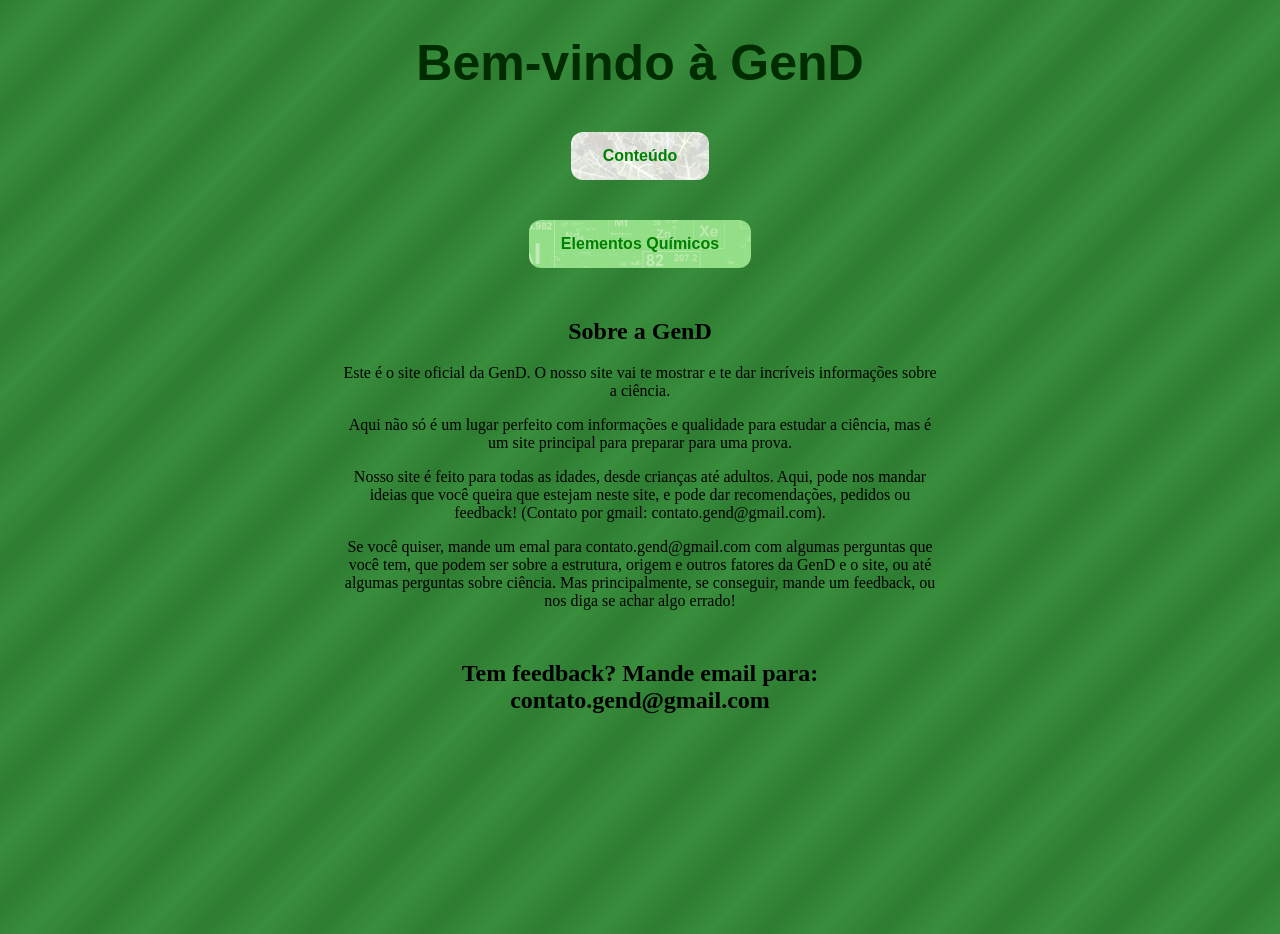
<file: index.html>
<!DOCTYPE html>
<html lang="en">
<head>
    <meta charset="UTF-8">
    <title>GenD</title>
    <link rel="stylesheet" href="CSS Files (2nd folders)/Menu.css"> 
</head>
<body>
    <h1 id="WelcomeToGenD">Bem-vindo à GenD</h1>
    <button id="EnterInfoButton">Conteúdo</button>
    <button id="EnterElementsButton">Elementos Químicos</button>
    <div class="About">
        <h2><b>Sobre a GenD</b></h2>
        <p>Este é o site oficial da GenD. O nosso site vai te mostrar e te dar incríveis informações sobre a ciência.</p>
        <p>Aqui não só é um lugar perfeito com informações e qualidade para estudar a ciência, mas é um site principal para preparar para uma prova.</p>
        <p>Nosso site é feito para todas as idades, desde crianças até adultos. Aqui, pode nos mandar ideias que você queira que estejam neste site, e pode dar recomendações, pedidos ou feedback! (Contato por gmail: contato.gend@gmail.com).</p>
        <p>Se você quiser, mande um emal para contato.gend@gmail.com com algumas perguntas que você tem, que podem ser sobre a estrutura, origem e outros fatores da GenD e o site, ou até algumas perguntas sobre ciência. Mas principalmente, se conseguir, mande um feedback, ou nos diga se achar algo errado!</p>
    </div>
    <div class="Contact">
        <h2>Tem feedback? Mande email para: <b>contato.gend@gmail.com</b></h2>
    </div>

    <script src="script.js"></script>
</body>
</html>
</file>
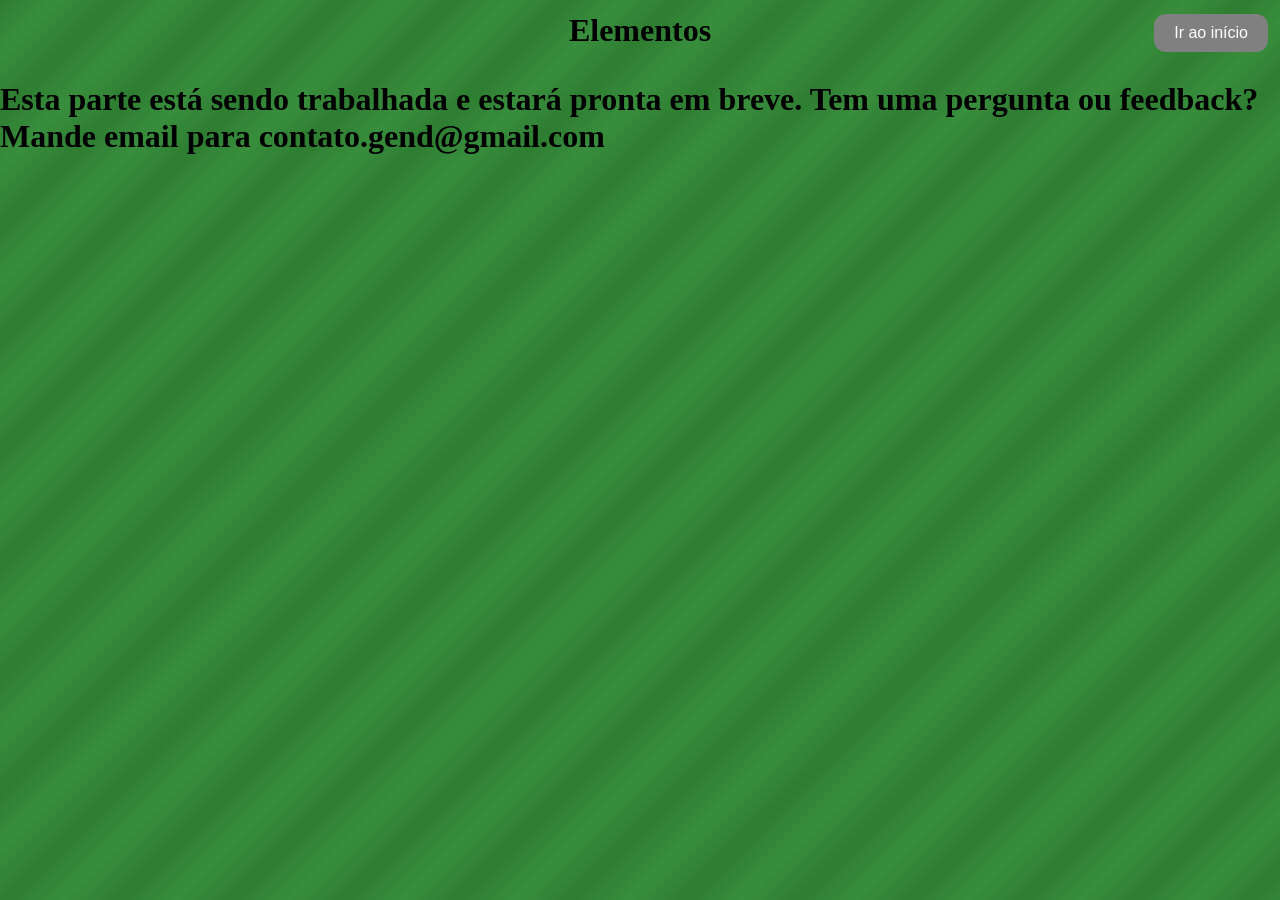
<file: Elements/Elements.html>
<!DOCTYPE html>
<html lang="en">
<head>
    <meta charset="UTF-8">
    <meta name="viewport" content="width=device-width, initial-scale=1.0">
    <title>Elementos</title>
    <link rel="stylesheet" href="../CSS Files (2nd folders)/Info+Elements.css">
</head>
<body>
     <div class="top-row">
        <button id="HomeButton">Ir ao início</button>
        <h1>Elementos</h1>
    </div> 

    <!--
    <button id="K">Potássio (K)</button>

    <h2>Clique no Elemento procurado</h2> 
-->

    <h1>Esta parte está sendo trabalhada e estará pronta em breve. Tem uma pergunta ou feedback? Mande email para contato.gend@gmail.com</h1>

    <script src="Elements.js"></script>
</body>
</html>
</file>
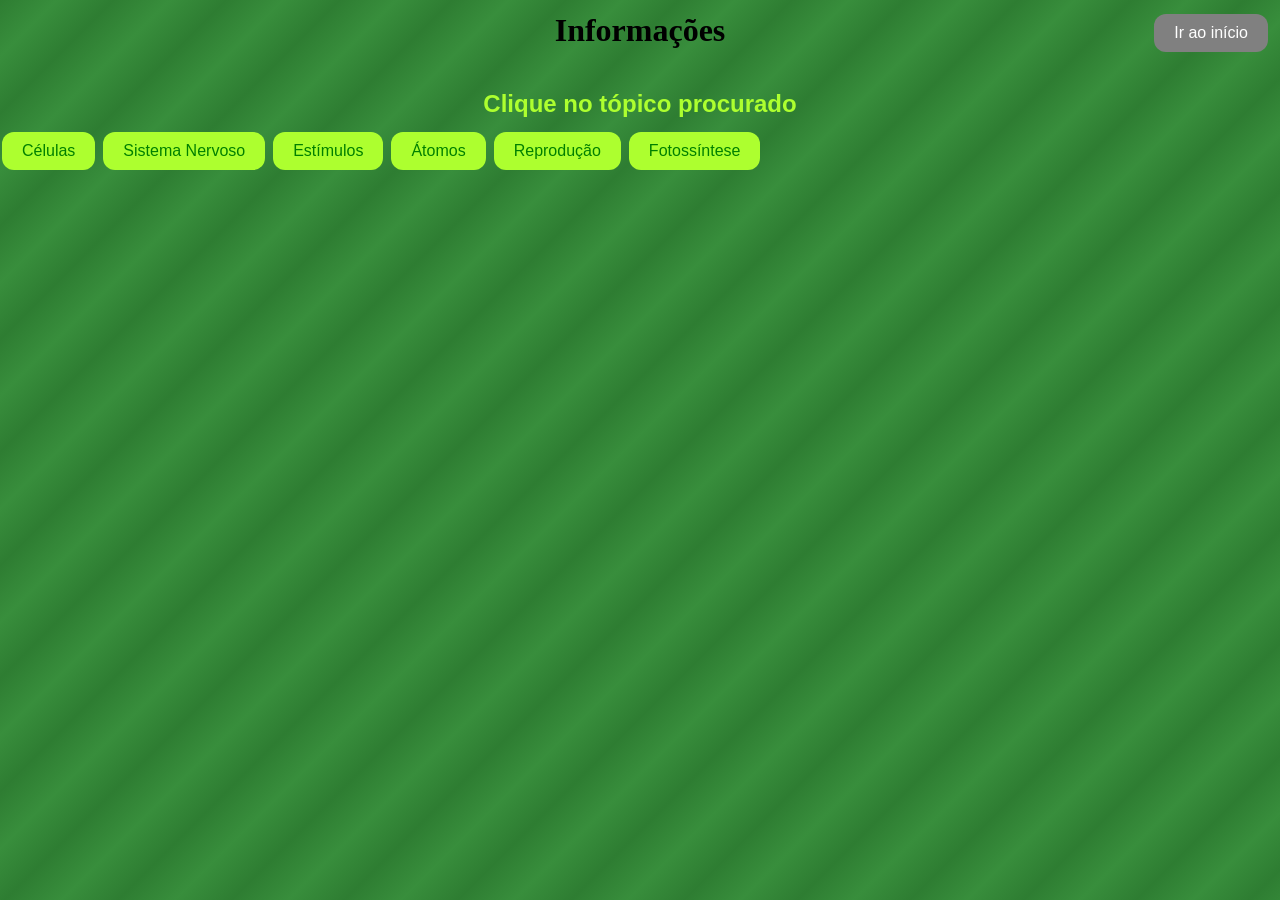
<file: Info/Info.html>
<!DOCTYPE html>
<html lang="en">
<head>
    <meta charset="UTF-8">
    <meta name="viewport" content="width=device-width, initial-scale=1.0">
    <title>Info</title>
    <link rel="stylesheet" href="../CSS Files (2nd folders)/Info+Elements.css"> 
</head>
<body>
    <div class="top-row">
        <button id="HomeButton">Ir ao início</button>
        <h1>Informações</h1>
    </div>

    <h2>Clique no tópico procurado</h2>

    <div class="buttons">
        <button id="Células">Células</button>
        <button id="SistemaNervoso">Sistema Nervoso</button>
        <button id="Estímulos">Estímulos</button>
        <button id="Átomos">Átomos</button>
        <button id="Reprodução">Reprodução</button>
        <button id="Fotossíntese">Fotossíntese</button>
    </div>


    <script src="Info.js"></script>
</body>
</html>
</file>
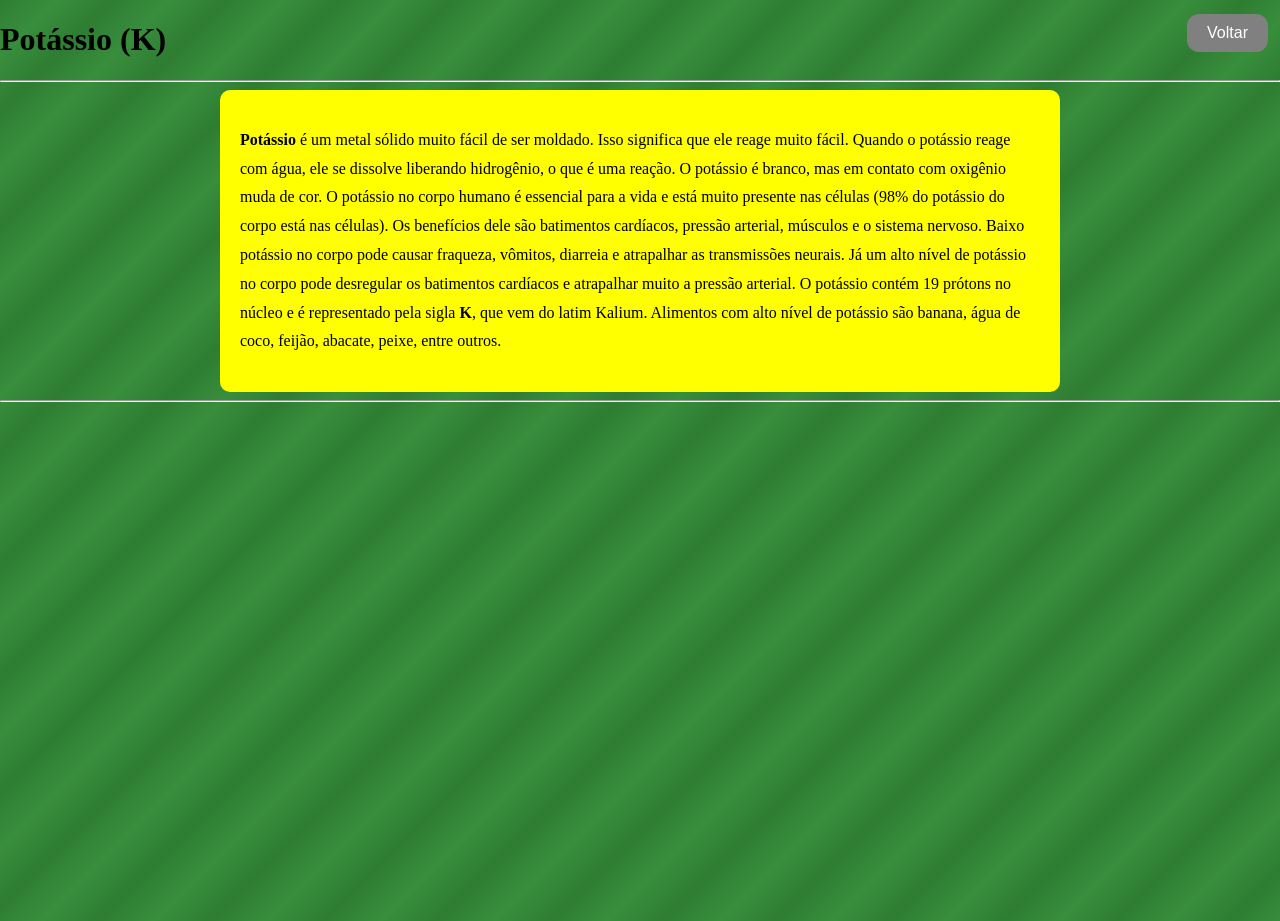
<file: Elements/K/K.html>
<!DOCTYPE html>
<html lang="en">
<head>
    <meta charset="UTF-8">
    <meta name="viewport" content="width=device-width, initial-scale=1.0">
    <title>Potássio Info</title>
    <link rel="stylesheet" href="../../CSS Files (2nd folders)/SubInfo.css">
</head>
<body>
    <button id="BackButton">Voltar</button>

    <h1>Potássio (K)</h1>
    <hr>
    <div class="body-text">
        <p><b>Potássio</b> é um metal sólido muito fácil de ser moldado. Isso significa que ele reage muito fácil. Quando o potássio reage com água, ele se dissolve liberando hidrogênio, o que é uma reação. O potássio é branco, mas em contato com oxigênio muda de cor. O potássio no corpo humano é essencial para a vida e está muito presente nas células (98% do potássio do corpo está nas células). Os benefícios dele são batimentos cardíacos, pressão arterial, músculos e o sistema nervoso. Baixo potássio no corpo pode causar fraqueza, vômitos, diarreia e atrapalhar as transmissões neurais. Já um alto nível de potássio no corpo pode desregular os batimentos cardíacos e atrapalhar muito a pressão arterial. O potássio contém 19 prótons no núcleo e é representado pela sigla <b>K</b>, que vem do latim Kalium. Alimentos com alto nível de potássio são banana, água de coco, feijão, abacate, peixe, entre outros.
</p>
    </div>
    <hr>

    <script src="K.js"></script>
</body>
</html>
</file>
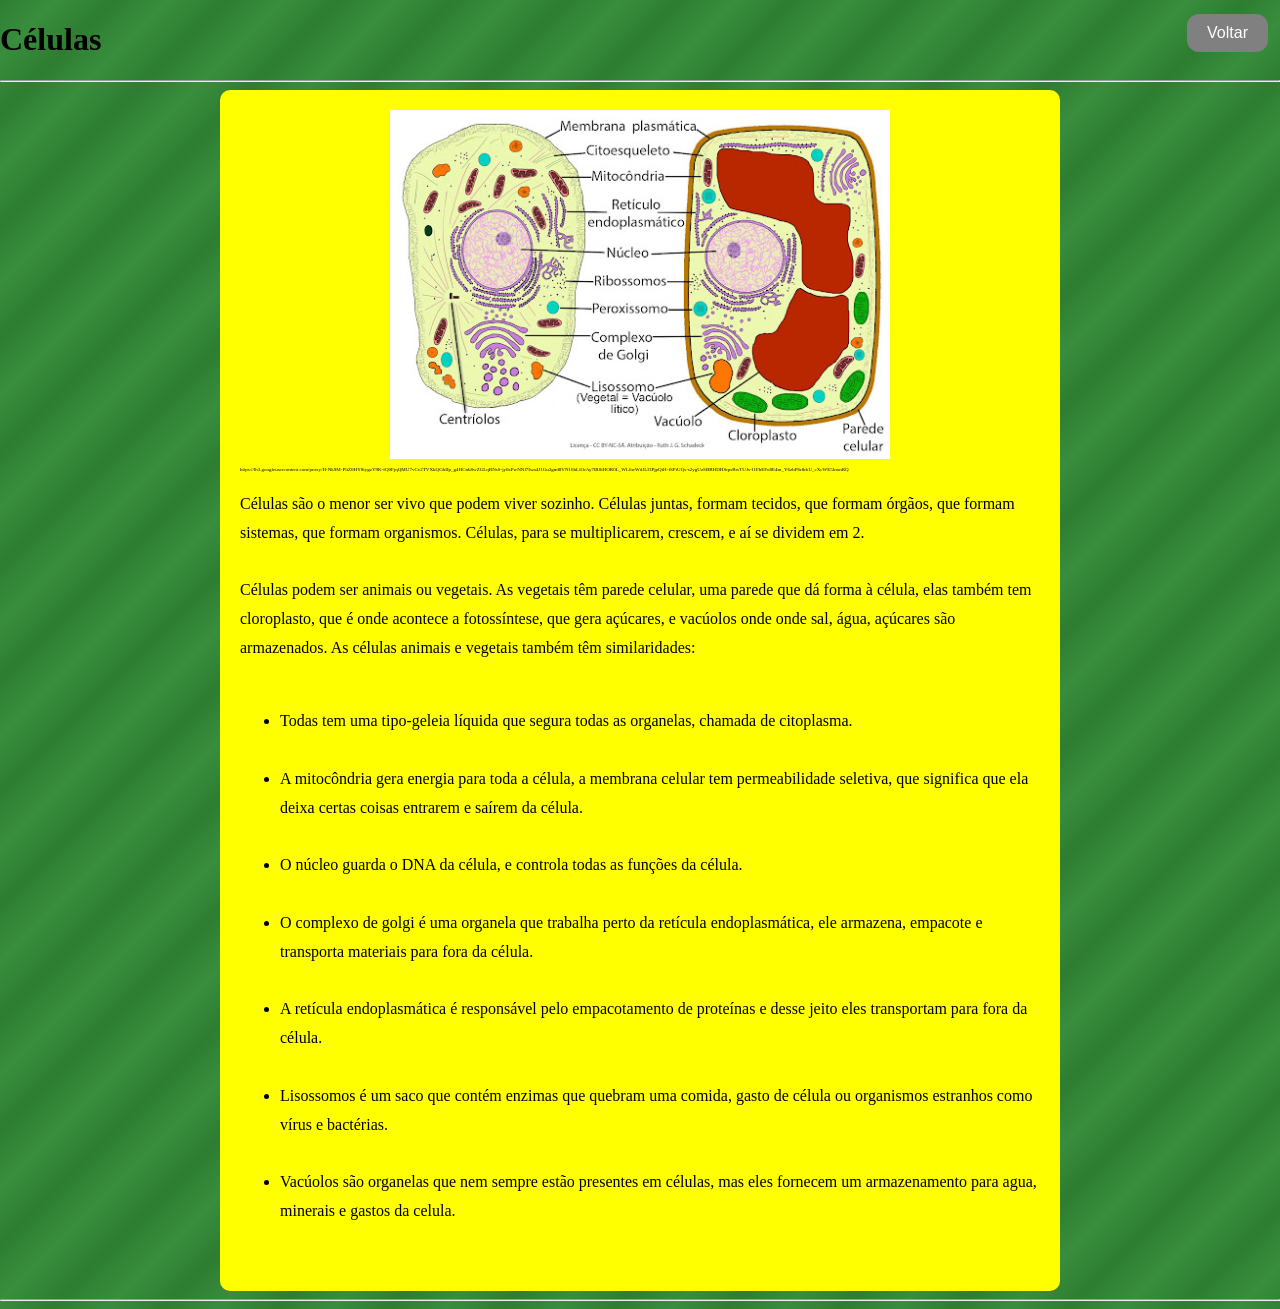
<file: Info/SubInfo/Células/Células.html>
<!DOCTYPE html>
<html lang="en">
<head>
    <meta charset="UTF-8">
    <meta name="viewport" content="width=device-width, initial-scale=1.0">
    <title>Células Info</title>
    <link rel="stylesheet" href="../../../CSS Files (2nd folders)/SubInfo.css">
</head>
<body>
    <button id="BackButton">Voltar</button>

    <h1>Células</h1>
    <hr>

    <div class="body-text">

        <img src="../../../Info Images/celulas.jpg" alt="Células" width="500px" height="350px" style="display: block; margin-left: auto; margin-right: auto;">
        <p style="font-size: 5px;">https://lh3.googleusercontent.com/proxy/H-Nk9M-PltZ0HY8iygzY9K-fQ0FjqQMU7vCv2TVXkQGbIIp_g4HCnb8wZGLqBNsS-jy0zPwNNl7Iwa4J1Gu3gnd8VN16hLlOrAy7lR0iHOR0L_WL6wWdJLI3PjpQiH-fSPtUQs-s2ygUzSBBHDHSrpsBwTUJx-l1FhEFo8E4m_Y6zbP6r8rkU_cXcWE5lnonRQ</p>

        <p>
        Células são o menor ser vivo que podem viver sozinho. Células juntas, formam tecidos, que formam órgãos, que formam sistemas, que formam organismos. Células, para se multiplicarem, crescem, e aí se dividem em 2.<br><br>
        Células podem ser animais ou vegetais. As vegetais têm parede celular, uma parede que dá forma à célula, elas também tem cloroplasto, que é onde acontece a fotossíntese, que gera açúcares, e vacúolos onde onde sal, água, açúcares são armazenados. As células animais e vegetais também têm similaridades: <br><br>
        </p>
        <ul>
            <li>Todas tem uma tipo-geleia líquida que segura todas as organelas, chamada de citoplasma. </li><br>
            <li>A mitocôndria gera energia para toda a célula, a membrana celular tem permeabilidade seletiva, que significa que ela deixa certas coisas entrarem e saírem da célula. </li><br>
            <li>O núcleo guarda o DNA da célula, e controla todas as funções da célula. </li><br>
            <li>O complexo de golgi é uma organela que trabalha perto da retícula endoplasmática, ele armazena, empacote e transporta materiais para fora da célula. </li><br>
            <li>A retícula endoplasmática é responsável pelo empacotamento de proteínas e desse jeito eles transportam para fora da célula. </li><br>
            <li>Lisossomos é um saco que contém enzimas que quebram uma comida, gasto de célula ou organismos estranhos como vírus e bactérias. </li><br>
            <li>Vacúolos são organelas que nem sempre estão presentes em células, mas eles fornecem um armazenamento para agua, minerais e gastos da celula. </li><br>
        </ul>
    </div>
    
    <hr>

    <script src="Células.js"></script>
</body>
</html>
</file>
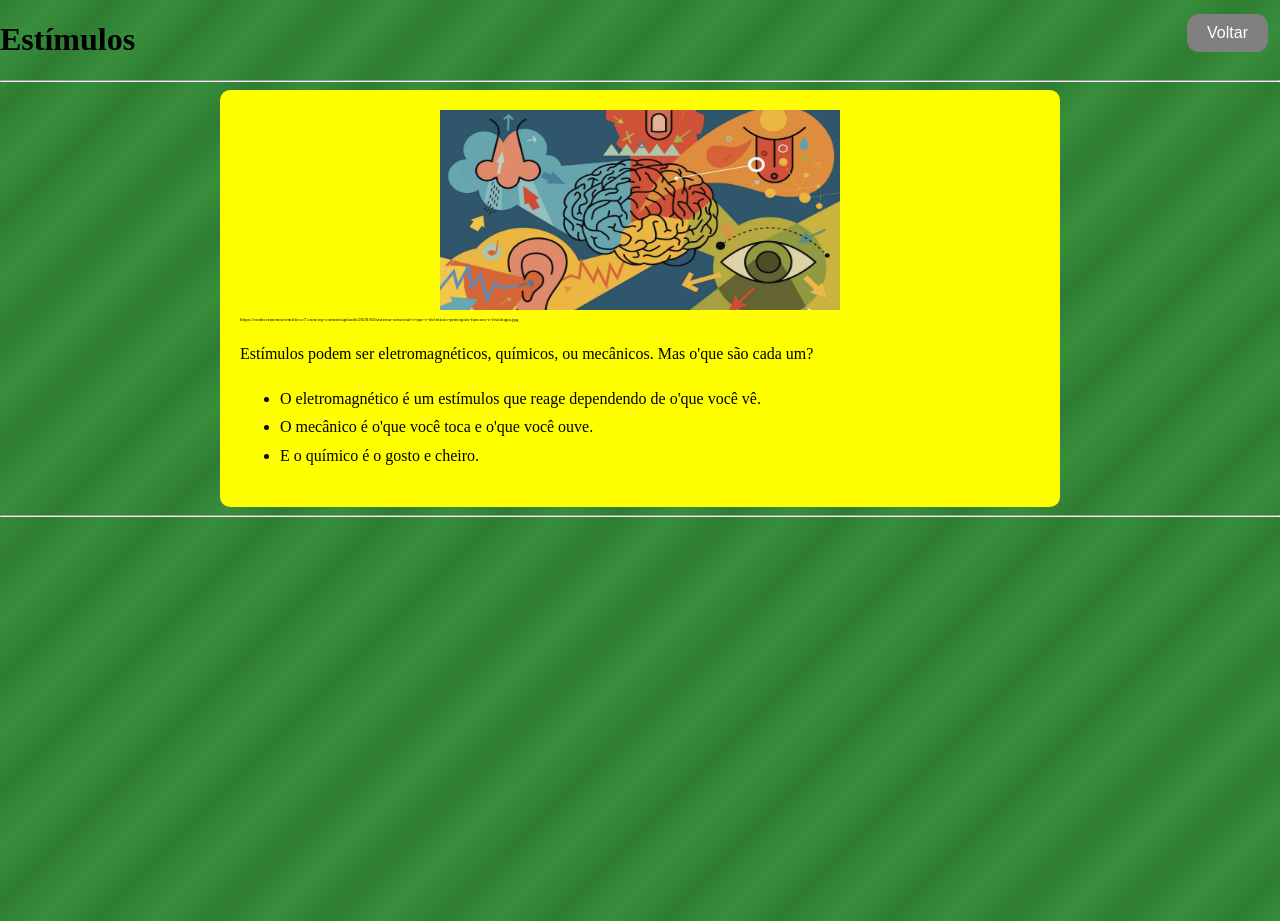
<file: Info/SubInfo/Estímulos/Estímulos.html>
<!DOCTYPE html>
<html lang="en">
<head>
    <meta charset="UTF-8">
    <meta name="viewport" content="width=device-width, initial-scale=1.0">
    <title>Estímulos Info</title>

    <link rel="stylesheet" href="../../../CSS Files (2nd folders)/SubInfo.css">
</head>
<body>
    <button id="BackButton">Voltar</button>

    <h1>Estímulos</h1>
    <hr>
        
    <div class="body-text">
        <img src="../../../Info Images/estimulos.jpg" alt="Estímulos" width="400px" height="200px" style="display: block; margin-left: auto; margin-right: auto;">
        <p style="font-size: 5px;">https://conhecimentocientifico.r7.com/wp-content/uploads/2020/04/sistema-sensorial-o-que-e-definicao-principais-funcoes-e-fisiologia.jpg</p>

        <p>
        Estímulos podem ser eletromagnéticos, químicos, ou mecânicos. 
        Mas o'que são cada um?
        </p>
        <ul>
            <li> O eletromagnético é um estímulos que reage dependendo de o'que você vê.</li>
            <li> O mecânico é o'que você toca e o'que você ouve.</li>
            <li> E o químico é o gosto e cheiro.</li>
        </ul>
    </div>
    <hr>

    <script src="Estímulos.js"></script>
</body>
</html>
</file>
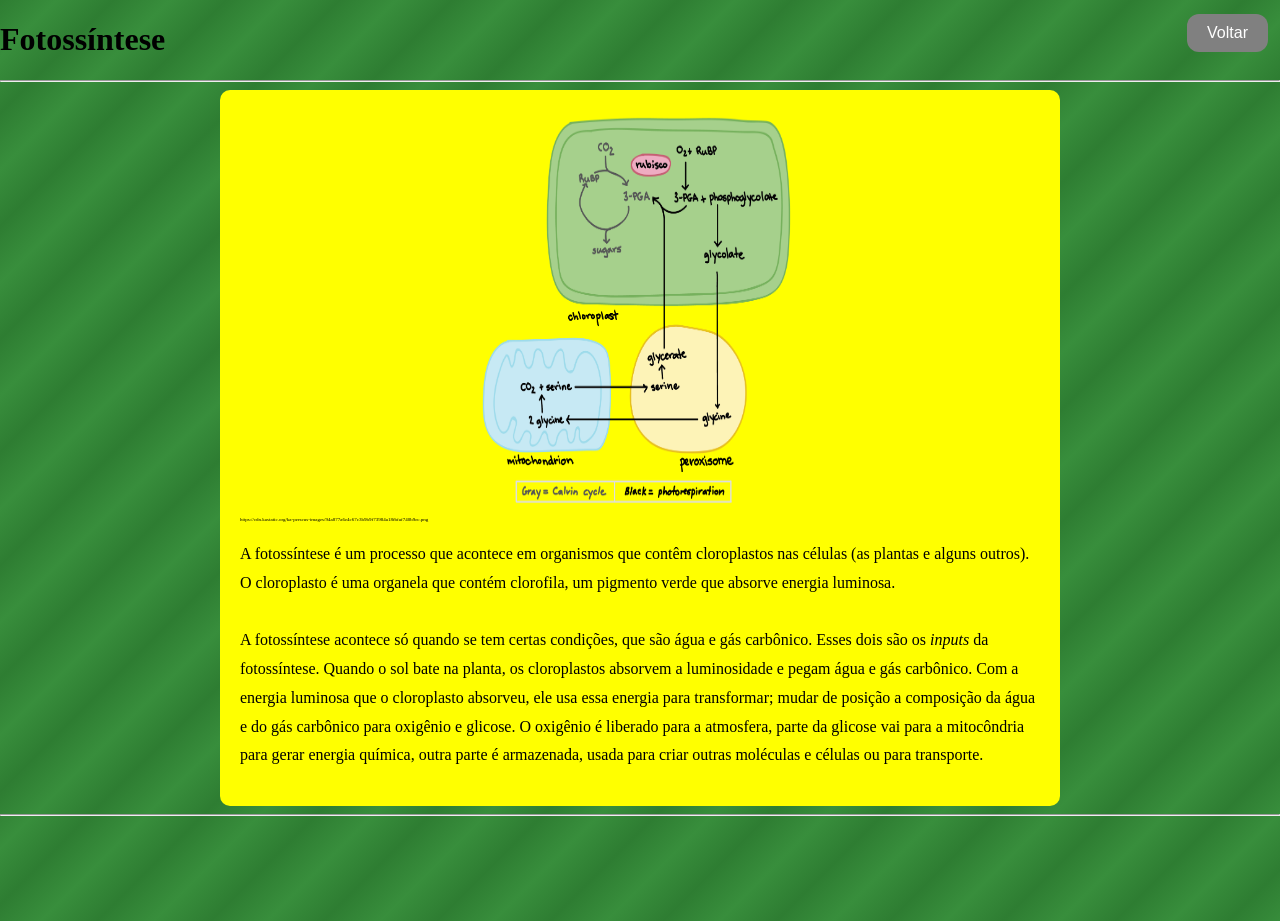
<file: Info/SubInfo/Fotossíntese/Fot.html>
<!DOCTYPE html>
<html lang="en">
<head>
    <meta charset="UTF-8">
    <meta name="viewport" content="width=device-width, initial-scale=1.0">
    <title>Estímulos Info</title>

    <link rel="stylesheet" href="../../../CSS Files (2nd folders)/SubInfo.css">
</head>
<body>
    <button id="BackButton">Voltar</button>

    <h1>Fotossíntese</h1>
    <hr>
    <div class="body-text">
        <img src="../../../Info Images/fotossintese.png" alt="Fotossíntese" width="400px" height="400px" style="display: block; margin-left: auto; margin-right: auto;">
        <p style="font-size: 5px;">https://cdn.kastatic.org/ka-perseus-images/94a877a6e4c67c3b9b9f73984a18fbfaf740b9ec.png</p>


       <p>A fotossíntese é um processo que acontece em organismos que contêm cloroplastos nas células (as plantas e alguns outros). O cloroplasto é uma organela que contém clorofila, um pigmento verde que absorve energia luminosa. <br><br>
        A fotossíntese acontece só quando se tem certas condições, que são água e gás carbônico. Esses dois são os <i>inputs</i> da fotossíntese. Quando o sol bate na planta, os cloroplastos absorvem a luminosidade e pegam água e gás carbônico. Com a energia luminosa que o cloroplasto absorveu, ele usa essa energia para transformar; mudar de posição a composição da água e do gás carbônico para oxigênio e glicose. O oxigênio é liberado para a atmosfera, parte da glicose vai para a mitocôndria para gerar energia química, outra parte é armazenada, usada para criar outras moléculas e células ou para transporte.</p>
    </div>
    <hr>

    <script src="Fot.js"></script>
</body>
</html>
</file>
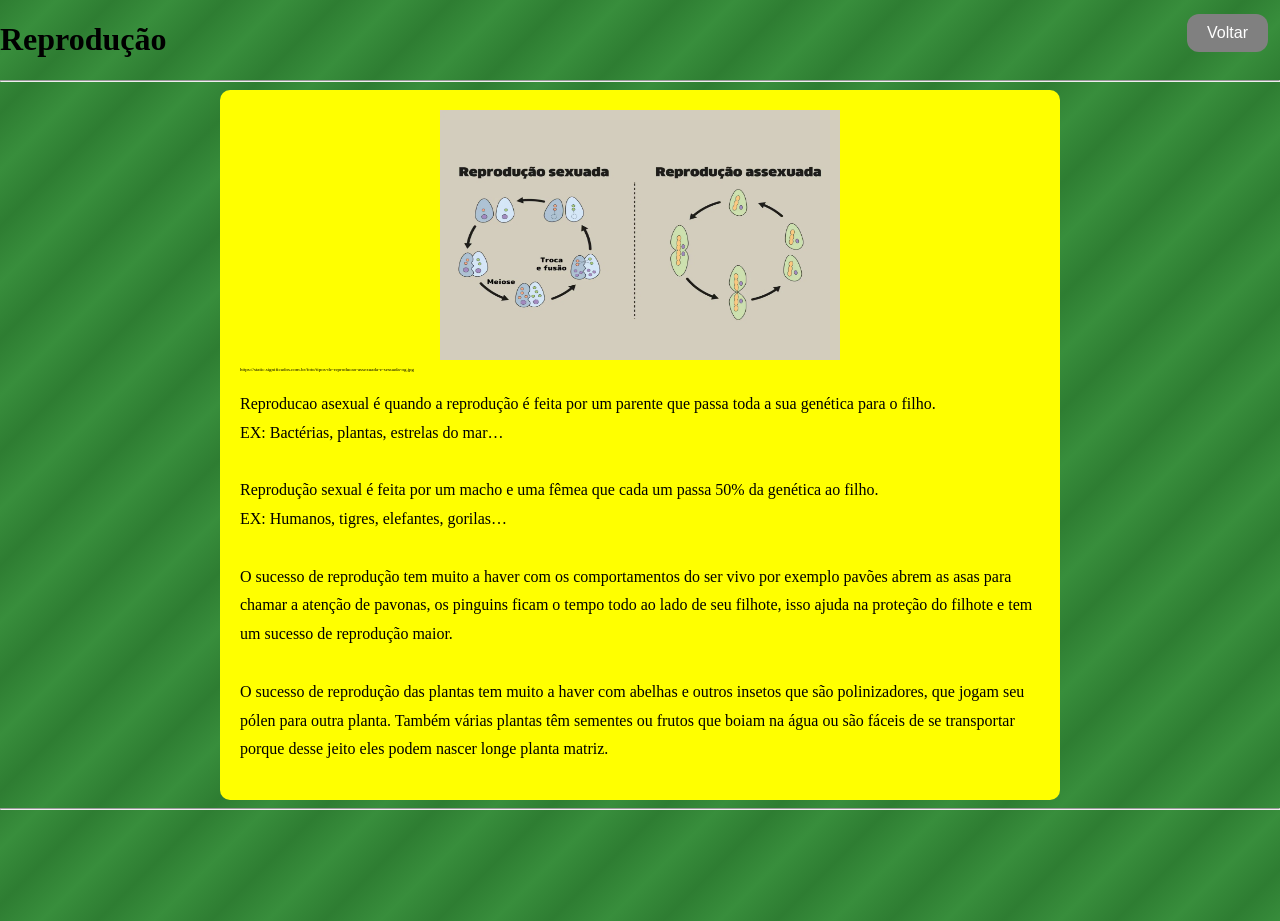
<file: Info/SubInfo/Reprodução/Re.html>
<!DOCTYPE html>
<html lang="en">
<head>
    <meta charset="UTF-8">
    <meta name="viewport" content="width=device-width, initial-scale=1.0">
    <title>Estímulos Info</title>

    <link rel="stylesheet" href="../../../CSS Files (2nd folders)/SubInfo.css">
</head>
<body>
    <button id="BackButton">Voltar</button>

    <h1>Reprodução</h1>
    <hr>
    <div class="body-text">
        <img src="../../../Info Images/reproducao.webp" alt="Reprodução" width="400px" height="250px" style="display: block; margin-left: auto; margin-right: auto;">
        <p style="font-size: 5px;">https://static.significados.com.br/foto/tipos-de-reproducao-assexuada-e-sexuada-og.jpg</p>


       <p>
        Reproducao asexual é quando a reprodução é feita por um parente que passa toda a sua genética para o filho. <br>
        EX: Bactérias, plantas, estrelas do mar…<br><br>
        Reprodução sexual é feita por um macho e uma fêmea que cada um passa 50% da genética ao filho.<br>
        EX: Humanos, tigres, elefantes, gorilas… <br><br>
        O sucesso de reprodução tem muito a haver com os comportamentos do ser vivo por exemplo pavões abrem as asas para chamar a atenção de pavonas, os pinguins ficam o tempo todo ao lado de seu filhote, isso ajuda na proteção do filhote e tem um sucesso de reprodução maior.<br><br>
        O sucesso de reprodução das plantas tem muito a haver com abelhas e outros insetos que são polinizadores, que jogam seu pólen para outra planta. Também várias plantas têm sementes ou frutos que boiam na água ou são fáceis de se transportar porque desse jeito eles podem nascer longe planta matriz.
       </p>
    </div>
    <hr>

    <script src="Re.js"></script>
</body>
</html>
</file>
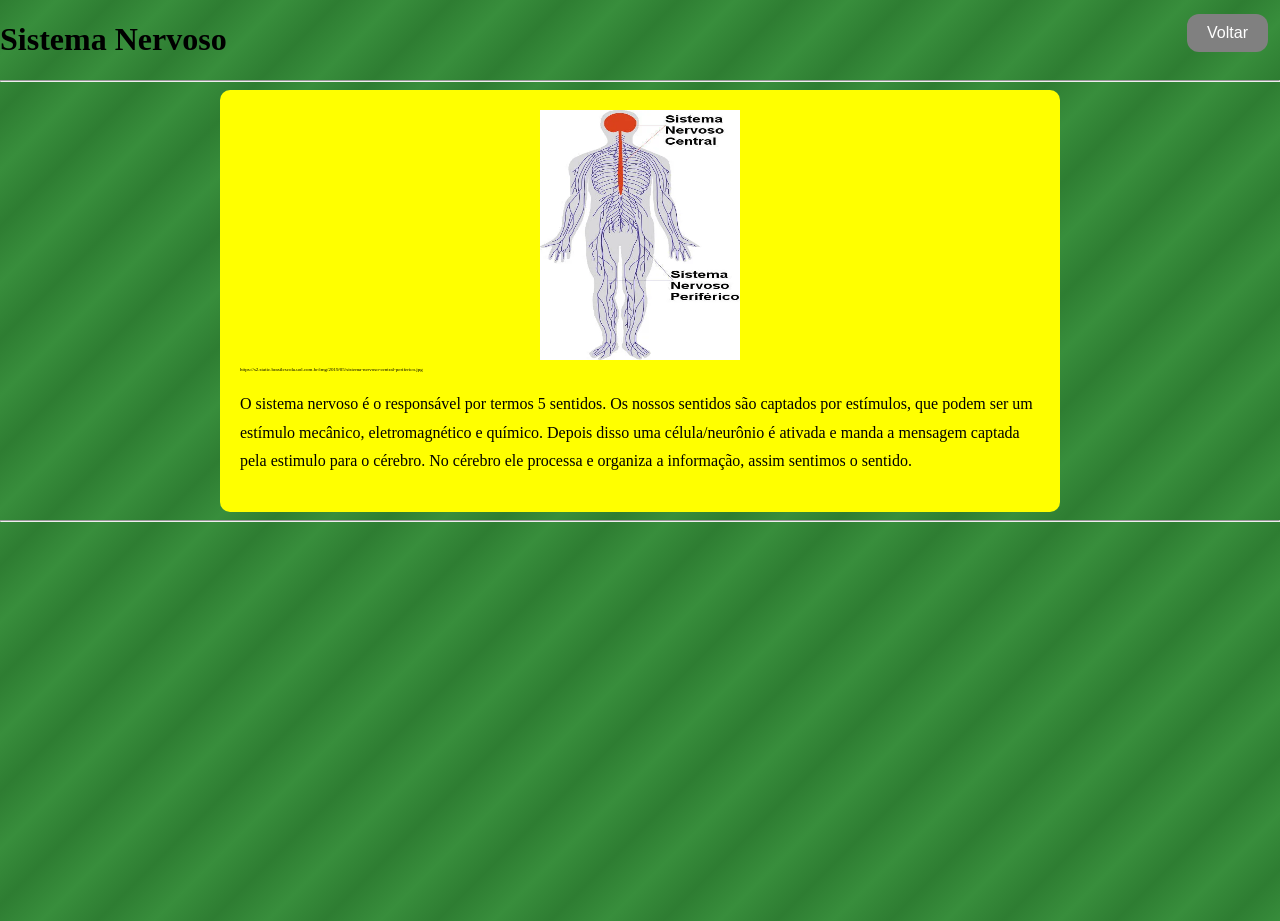
<file: Info/SubInfo/Sistema Nervoso/SisNer.html>
<!DOCTYPE html>
<html lang="en">
<head>
    <meta charset="UTF-8">
    <title>Sistema Nervoso Info</title>
    <link rel="stylesheet" href="../../../CSS Files (2nd folders)/SubInfo.css">
</head>
<body>
    <button id="BackButton">Voltar</button>

    <h1>Sistema Nervoso</h1>
    <hr>

    <div class="body-text">
        <img src="../../../Info Images/sistemanervoso.webp" alt="Sistema Nervoso" width="200px" height="250px" style="display: block; margin-left: auto; margin-right: auto;">
        <p style="font-size: 5px;">https://s2.static.brasilescola.uol.com.br/img/2019/05/sistema-nervoso-central-periferico.jpg</p>


        <p>O sistema nervoso é o responsável por termos 5 sentidos.
        Os nossos sentidos são captados por estímulos, que podem ser um estímulo mecânico, eletromagnético e químico.
        Depois disso uma célula/neurônio é ativada e manda a mensagem captada pela estimulo para o cérebro.
        No cérebro ele processa e organiza a informação, assim sentimos o sentido.
        </p>
    </div>
    <hr>

    <script src="SisNer.js"></script>
</body>
</html>
</file>
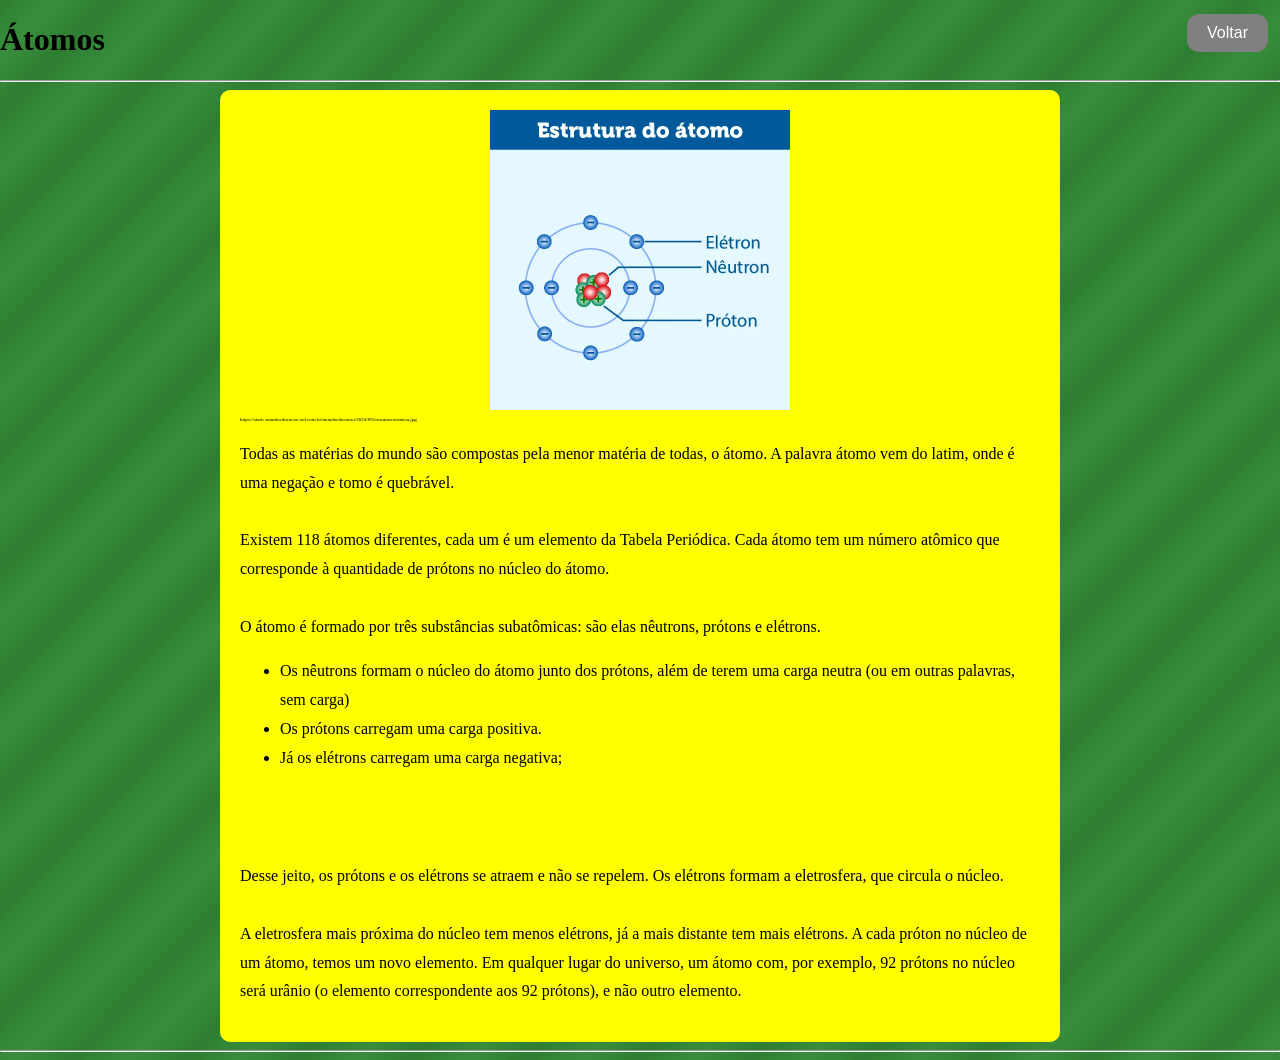
<file: Info/SubInfo/Átomos/Átomos.html>
<!DOCTYPE html>
<html lang="en">
<head>
    <meta charset="UTF-8">
    <meta name="viewport" content="width=device-width, initial-scale=1.0">
    <title>Átomos Info</title>
    <link rel="stylesheet" href="../../../CSS Files (2nd folders)/SubInfo.css">
</head>
<body>
    <button id="BackButton">Voltar</button>

    <h1>Átomos</h1>
    <hr>

    <div class="body-text">
        <img src="../../../Info Images/atomos.png" alt="Átomos" width="300px" height="300px" style="display: block; margin-left: auto; margin-right: auto;">
        <p style="font-size: 5px;">https://static.mundoeducacao.uol.com.br/mundoeducacao/2024/09/estrutura-atomica.jpg</p>

        <p>Todas as matérias do mundo são compostas pela menor matéria de todas, o átomo. A palavra átomo vem do latim, onde é uma negação e tomo é quebrável. <br><br>
        Existem 118 átomos diferentes, cada um é um elemento da Tabela Periódica. Cada átomo tem um número atômico que corresponde à quantidade de prótons no núcleo do átomo. <br><br>
        O átomo é formado por três substâncias subatômicas: são elas nêutrons, prótons e elétrons. 
        </p>
        <ul>
            <li>Os nêutrons formam o núcleo do átomo junto dos prótons, além de terem uma carga neutra (ou em outras palavras, sem carga)</li>
            <li>Os prótons carregam uma carga positiva.</li>
            <li>Já os elétrons carregam uma carga negativa;</li>
        </ul>
        <br><br>
        <p>Desse jeito, os prótons e os elétrons se atraem e não se repelem. Os elétrons formam a eletrosfera, que circula o núcleo. <br><br>
        A eletrosfera mais próxima do núcleo tem menos elétrons, já a mais distante tem mais elétrons. A cada próton no núcleo de um átomo, temos um novo elemento. Em qualquer lugar do universo, um átomo com, por exemplo, 92 prótons no núcleo será urânio (o elemento correspondente aos 92 prótons), e não outro elemento.</p>
    </div>
    <hr>

    <script src="Átomos.js"></script>
</body>
</html>
</file>
<file: CSS Files (2nd folders)/Menu.css>
body {
  margin: 0;
  min-height: 100vh;

  /* Smooth diagonal gradient stripes */
  background: repeating-linear-gradient(
    135deg,
    #2e7d32,
    #388e3c 40px,
    #2e7d32 80px
  );
}

#EnterInfoButton, #EnterElementsButton {
    background-color: greenyellow; 
    border: none;
    color: green;
    padding: 15px 32px;
    text-align: center;
    text-decoration: none;
    display: block;
    font-size: 16px;
    margin: 0 auto;
    margin-top: 40px;
    cursor: pointer;
    border-radius: 12px;
    font-weight: bold;

    transition: transform 0.24s ease-in-out;
}

#EnterInfoButton:hover, #EnterElementsButton:hover {
    transform: scale(1.2);
}

#WelcomeToGenD {
    color: rgb(0, 45, 0);
    text-align: center;
    font-weight: bolder;
    font-family: 'Arial', sans-serif;
    display: block;
    font-size: 50px;
}

.About, .Contact {
  text-align: center;       /* centers the text inside */
  margin: 0 auto;     
  margin-top: 50px;      /* centers the block itself */
  max-width: 600px;         /* optional: keeps content narrower */
}

#EnterInfoButton {
  background-image: url("../Menu Images/conteudoimg.png");
  background-size: cover;
  background-position: center;
}

#EnterElementsButton {
  background-image: url("../Menu Images/elementosquimicosimg.png");
  background-size: cover;
  background-position: center;
}
</file>
<file: CSS Files (2nd folders)/Info+Elements.css>
body {
  margin: 0;
  min-height: 100vh;

  /* Smooth diagonal gradient stripes */
  background: repeating-linear-gradient(
    135deg,
    #2e7d32,
    #388e3c 40px,
    #2e7d32 80px
  );
}

h2 {
    color: greenyellow;
    font-family: Arial, sans-serif;
    margin-bottom: 10px;
    margin-top: 30px;
    text-align: center;
}

.top-row {
  display: flex;               /* enables flexbox */
  align-items: center;         /* vertically centers items */
  justify-content: center;     /* centers items horizontally */
  position: relative;          /* allows absolute positioning for button */
  height: 60px;                /* adjust height as needed */
  width: 100%;
  background-color: none;   /* optional, for visualization */
}

.top-row button {
  position: absolute;           /* remove from flex flow */
  right: 20px;                  /* distance from right edge */
}

button:not(#HomeButton) {
    background-color: greenyellow;
    color: green;
    border: none;
    padding: 10px 20px;
    text-align: center;
    text-decoration: none;
    display: inline-block;
    font-size: 16px;
    margin: 4px 2px;
    cursor: pointer;
    border-radius: 12px;
}

#HomeButton {
    position: absolute;
    top: 10px;
    right: 10px;
    background-color: gray;
    color: white;
    border: none;
    padding: 10px 20px;
    text-align: center;
    text-decoration: none;
    display: inline-block;
    font-size: 16px;
    margin: 4px 2px;
    cursor: pointer;
    border-radius: 12px;
}

button {
  transition: transform 0.24s ease-in-out;
}

button:hover {
  transform: scale(1.2);
}
</file>
<file: CSS Files (2nd folders)/SubInfo.css>
body {
  margin: 0;
  min-height: 100vh;

  /* Smooth diagonal gradient stripes */
  background: repeating-linear-gradient(
    135deg,
    #2e7d32,
    #388e3c 40px,
    #2e7d32 80px
  );
}

.body-text {
    max-width: 100ch;
    line-height: 1.8;
    margin: 0 auto;
    background-color: yellow;
    padding: 20px;
    border-radius: 10px;
}

#BackButton {
    position: absolute;
    top: 10px;
    right: 10px;
    background-color: gray;
    color: white;
    border: none;
    padding: 10px 20px;
    text-align: center;
    text-decoration: none;
    display: inline-block;
    font-size: 16px;
    margin: 4px 2px;
    cursor: pointer;
    border-radius: 12px;
}

#BackButton:hover {
    position: absolute;
    top: 10px;
    right: 10px;
    background-color: #578ac4ff;
    color: white;
    border: none;
    padding: 10px 20px;
    text-align: center;
    text-decoration: none;
    display: inline-block;
    font-size: 16px;
    margin: 4px 2px;
    cursor: pointer;
    border-radius: 12px;
}

button {
  transition: transform 0.24s ease-in-out;
}

button:hover {
  transform: scale(1.2);
}
</file>
